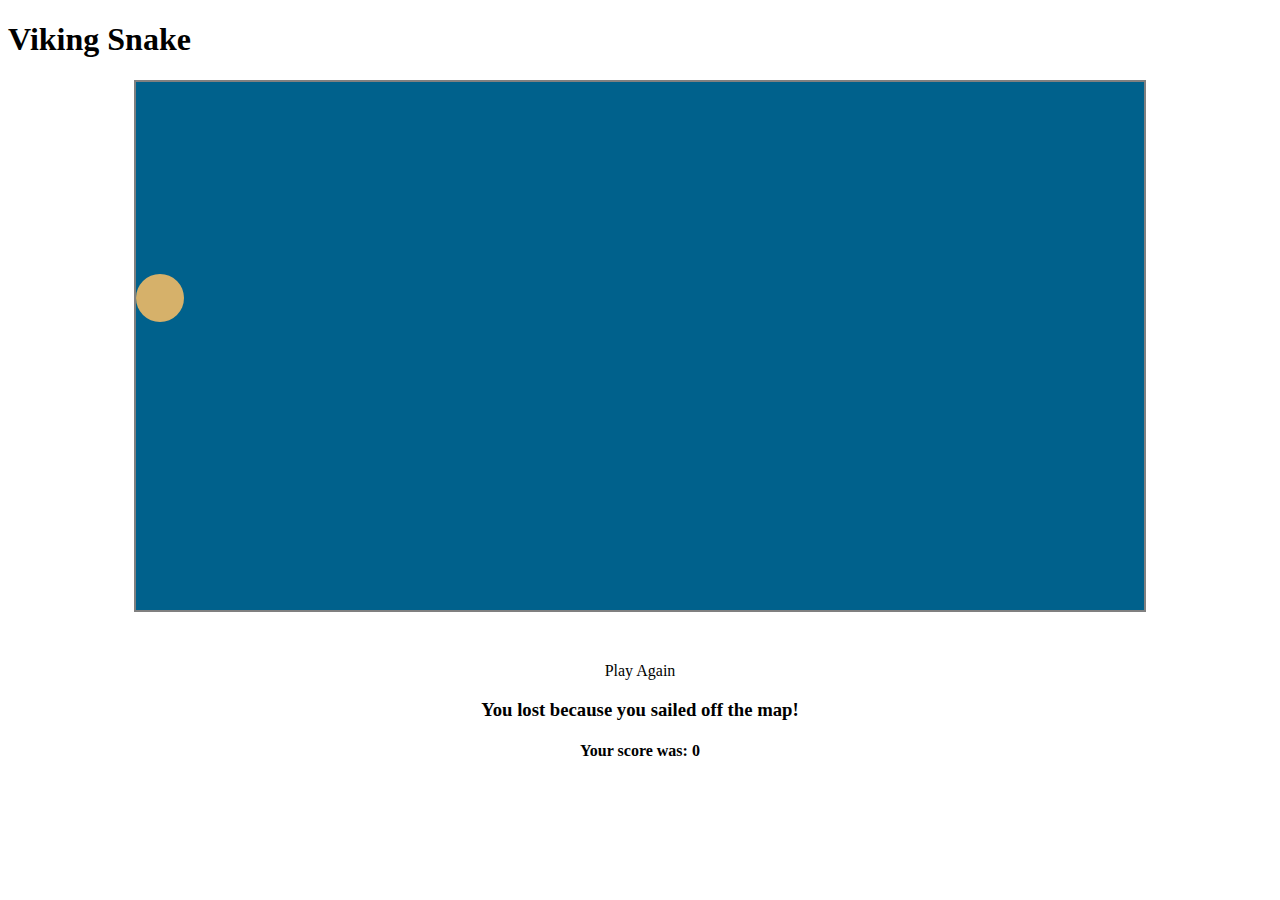
<file: index.html>
<!DOCTYPE html>
<html>
  <head>
    <title>Snake | Joshua Masland</title>
    <link rel="stylesheet" type="text/css" href="snake.css">
    <link href="https://maxcdn.bootstrapcdn.com/bootstrap/3.3.6/css/bootstrap.min.css" rel="stylesheet" integrity="sha384-1q8mTJOASx8j1Au+a5WDVnPi2lkFfwwEAa8hDDdjZlpLegxhjVME1fgjWPGmkzs7" crossorigin="anonymous">
  </head>
  <body>

    <main class="container">

      <h1 class="text-center">Viking Snake</h1>

      <section class="row">

        <section class="col-md-12 container">
          <div class="board"></div>
        </section>

      </section>

      <section class="row">

        <section class="col-md-12">
          <div class="loss-message hidden">
            <div class="btn btn-primary">Play Again</div>
          </div>
        </section>

      </section>

    </main>

    <script src="https://ajax.googleapis.com/ajax/libs/jquery/1.12.0/jquery.min.js"></script>
    <script src="https://maxcdn.bootstrapcdn.com/bootstrap/3.3.6/js/bootstrap.min.js" integrity="sha384-0mSbJDEHialfmuBBQP6A4Qrprq5OVfW37PRR3j5ELqxss1yVqOtnepnHVP9aJ7xS" crossorigin="anonymous"></script>
    <script type="text/javascript" src="snake_view.js"></script>
    <script type="text/javascript" src="snake_model.js"></script>
    <script type="text/javascript" src="snake_controller.js"></script>

  </body>
</html>
</file>
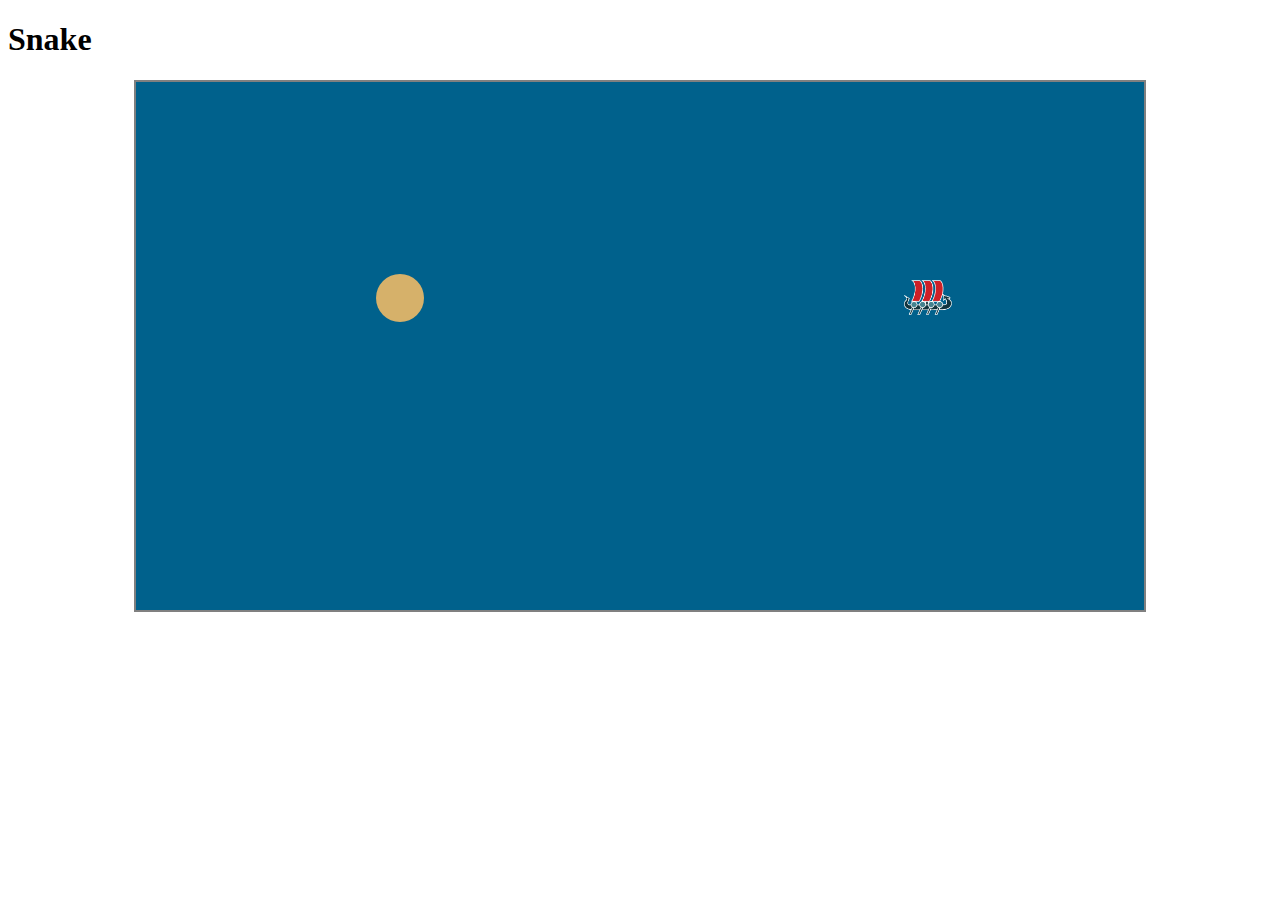
<file: snake.html>
<!DOCTYPE html>
<html>
  <head>
    <title>Snake | Joshua Masland</title>
    <link rel="stylesheet" type="text/css" href="snake.css">
    <link href="https://maxcdn.bootstrapcdn.com/bootstrap/3.3.6/css/bootstrap.min.css" rel="stylesheet" integrity="sha384-1q8mTJOASx8j1Au+a5WDVnPi2lkFfwwEAa8hDDdjZlpLegxhjVME1fgjWPGmkzs7" crossorigin="anonymous">
  </head>
  <body>

    <main class="container">

      <h1 class="text-center">Snake</h1>

      <section class="row">

        <section class="col-md-12 container">
          <div class="board"></div>
        </section>

      </section>

      <section class="row">

        <section class="col-md-12">
          <div class="loss-message hidden">
            <div class="btn btn-primary">Play Again</div>
          </div>
        </section>

      </section>

    </main>

    <script src="https://ajax.googleapis.com/ajax/libs/jquery/1.12.0/jquery.min.js"></script>
    <script src="https://maxcdn.bootstrapcdn.com/bootstrap/3.3.6/js/bootstrap.min.js" integrity="sha384-0mSbJDEHialfmuBBQP6A4Qrprq5OVfW37PRR3j5ELqxss1yVqOtnepnHVP9aJ7xS" crossorigin="anonymous"></script>
    <script type="text/javascript" src="snake_view.js"></script>
    <script type="text/javascript" src="snake_model.js"></script>
    <script type="text/javascript" src="snake_controller.js"></script>

  </body>
</html>
</file>
<file: snake.css>
.square {
  height: 48px;
  width: 48px;
  display: inline-block;
  border-radius: 5px;
}

.grid-row {
  height: 48px;
}

.food {
  background-color: #D6B16A;
  border-radius: 24px;
}

.snake {
  /*background-color: #13A69C;*/
  background-image: url("logo_ship_90.png");
  background-size: 48px 48px;
  background-repeat: no-repeat;
}

.board {
  border: 2px solid grey;
  background-color: #00618C;
  margin: 0 auto;
}

.hidden {
  display: none;
}

.loss-message {
  text-align: center;
  padding: 50px;
}
</file>
